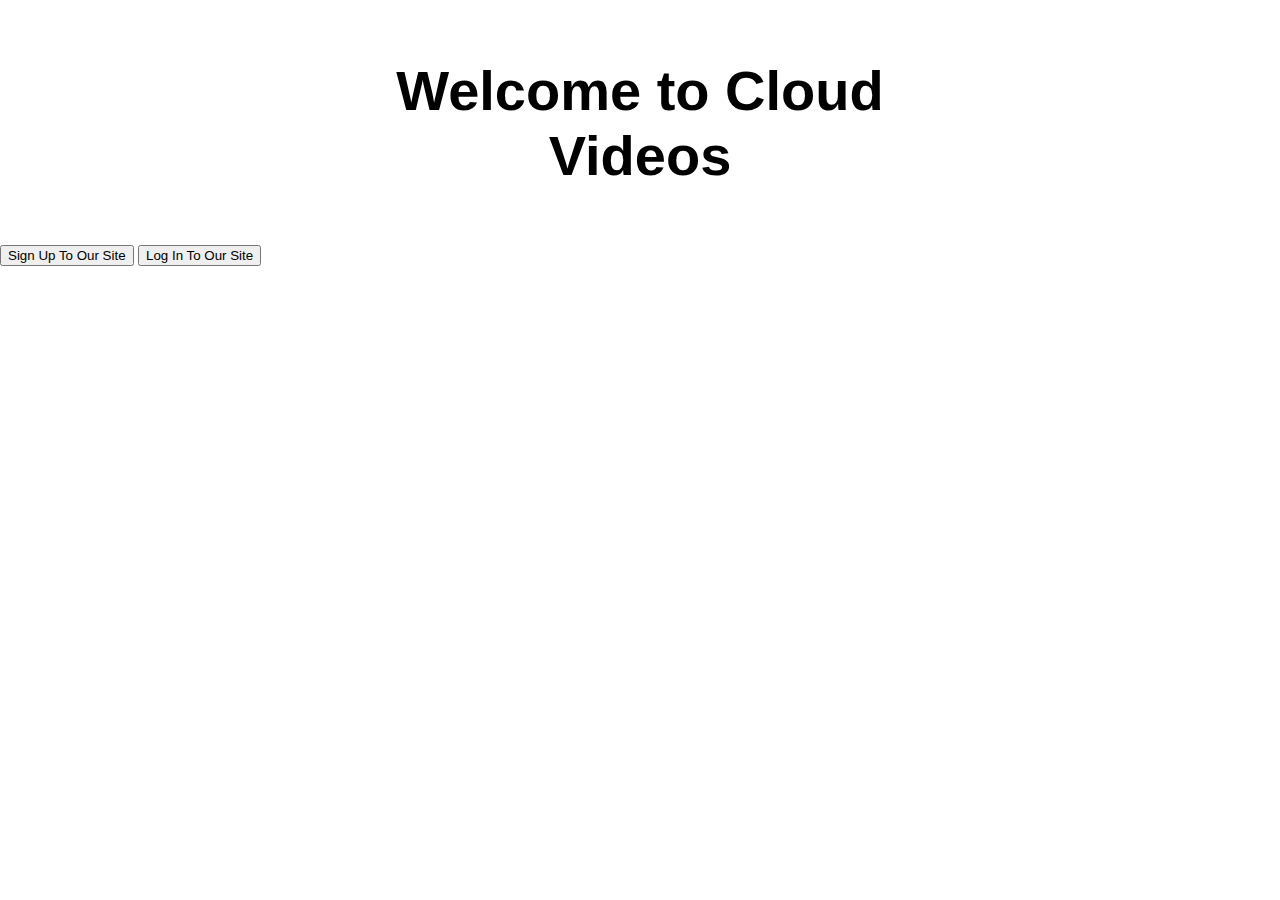
<file: W9bWebApp/index.html>
<!DOCTYPE html>
<html lang="en">

<head>
  <meta charset="UTF-8">
  <meta name="viewport" content="width=device-width, initial-scale=1.0">
  <link rel="stylesheet" type="text/css" href="CSS/styles.css">
  <script type="text/javascript" src="JS/bootstrap.js"></script>
  <script type="text/javascript" src="JS/bootstrap.bundle.min.js"></script>
  <script type="text/javascript" src="JS/jquery-3.6.0.min.js"></script>
  <script type="text/javascript" src="JS/app.js"></script>
<!--
  <script>
    document.getElementById("supbtn").addEventListener("click", moveToSignUp);

    function moveToSignUp() {
    window.location = "./signuppage.html";
    }
  </script>
-->
 
  <script type="text/javascript">
    !function(T,l,y){var S=T.location,k="script",D="instrumentationKey",C="ingestionendpoint",I="disableExceptionTracking",E="ai.device.",b="toLowerCase",w="crossOrigin",N="POST",e="appInsightsSDK",t=y.name||"appInsights";(y.name||T[e])&&(T[e]=t);var n=T[t]||function(d){var g=!1,f=!1,m={initialize:!0,queue:[],sv:"5",version:2,config:d};function v(e,t){var n={},a="Browser";return n[E+"id"]=a[b](),n[E+"type"]=a,n["ai.operation.name"]=S&&S.pathname||"_unknown_",n["ai.internal.sdkVersion"]="javascript:snippet_"+(m.sv||m.version),{time:function(){var e=new Date;function t(e){var t=""+e;return 1===t.length&&(t="0"+t),t}return e.getUTCFullYear()+"-"+t(1+e.getUTCMonth())+"-"+t(e.getUTCDate())+"T"+t(e.getUTCHours())+":"+t(e.getUTCMinutes())+":"+t(e.getUTCSeconds())+"."+((e.getUTCMilliseconds()/1e3).toFixed(3)+"").slice(2,5)+"Z"}(),iKey:e,name:"Microsoft.ApplicationInsights."+e.replace(/-/g,"")+"."+t,sampleRate:100,tags:n,data:{baseData:{ver:2}}}}var h=d.url||y.src;if(h){function a(e){var t,n,a,i,r,o,s,c,u,p,l;g=!0,m.queue=[],f||(f=!0,t=h,s=function(){var e={},t=d.connectionString;if(t)for(var n=t.split(";"),a=0;a<n.length;a++){var i=n[a].split("=");2===i.length&&(e[i[0][b]()]=i[1])}if(!e[C]){var r=e.endpointsuffix,o=r?e.location:null;e[C]="https://"+(o?o+".":"")+"dc."+(r||"services.visualstudio.com")}return e}(),c=s[D]||d[D]||"",u=s[C],p=u?u+"/v2/track":d.endpointUrl,(l=[]).push((n="SDK LOAD Failure: Failed to load Application Insights SDK script (See stack for details)",a=t,i=p,(o=(r=v(c,"Exception")).data).baseType="ExceptionData",o.baseData.exceptions=[{typeName:"SDKLoadFailed",message:n.replace(/\./g,"-"),hasFullStack:!1,stack:n+"\nSnippet failed to load ["+a+"] -- Telemetry is disabled\nHelp Link: https://go.microsoft.com/fwlink/?linkid=2128109\nHost: "+(S&&S.pathname||"_unknown_")+"\nEndpoint: "+i,parsedStack:[]}],r)),l.push(function(e,t,n,a){var i=v(c,"Message"),r=i.data;r.baseType="MessageData";var o=r.baseData;return o.message='AI (Internal): 99 message:"'+("SDK LOAD Failure: Failed to load Application Insights SDK script (See stack for details) ("+n+")").replace(/\"/g,"")+'"',o.properties={endpoint:a},i}(0,0,t,p)),function(e,t){if(JSON){var n=T.fetch;if(n&&!y.useXhr)n(t,{method:N,body:JSON.stringify(e),mode:"cors"});else if(XMLHttpRequest){var a=new XMLHttpRequest;a.open(N,t),a.setRequestHeader("Content-type","application/json"),a.send(JSON.stringify(e))}}}(l,p))}function i(e,t){f||setTimeout(function(){!t&&m.core||a()},500)}var e=function(){var n=l.createElement(k);n.src=h;var e=y[w];return!e&&""!==e||"undefined"==n[w]||(n[w]=e),n.onload=i,n.onerror=a,n.onreadystatechange=function(e,t){"loaded"!==n.readyState&&"complete"!==n.readyState||i(0,t)},n}();y.ld<0?l.getElementsByTagName("head")[0].appendChild(e):setTimeout(function(){l.getElementsByTagName(k)[0].parentNode.appendChild(e)},y.ld||0)}try{m.cookie=l.cookie}catch(p){}function t(e){for(;e.length;)!function(t){m[t]=function(){var e=arguments;g||m.queue.push(function(){m[t].apply(m,e)})}}(e.pop())}var n="track",r="TrackPage",o="TrackEvent";t([n+"Event",n+"PageView",n+"Exception",n+"Trace",n+"DependencyData",n+"Metric",n+"PageViewPerformance","start"+r,"stop"+r,"start"+o,"stop"+o,"addTelemetryInitializer","setAuthenticatedUserContext","clearAuthenticatedUserContext","flush"]),m.SeverityLevel={Verbose:0,Information:1,Warning:2,Error:3,Critical:4};var s=(d.extensionConfig||{}).ApplicationInsightsAnalytics||{};if(!0!==d[I]&&!0!==s[I]){var c="onerror";t(["_"+c]);var u=T[c];T[c]=function(e,t,n,a,i){var r=u&&u(e,t,n,a,i);return!0!==r&&m["_"+c]({message:e,url:t,lineNumber:n,columnNumber:a,error:i}),r},d.autoExceptionInstrumented=!0}return m}(y.cfg);function a(){y.onInit&&y.onInit(n)}(T[t]=n).queue&&0===n.queue.length?(n.queue.push(a),n.trackPageView({})):a()}(window,document,{
    src: "https://js.monitor.azure.com/scripts/b/ai.2.min.js", // The SDK URL Source
    // name: "appInsights", // Global SDK Instance name defaults to "appInsights" when not supplied
    // ld: 0, // Defines the load delay (in ms) before attempting to load the sdk. -1 = block page load and add to head. (default) = 0ms load after timeout,
    // useXhr: 1, // Use XHR instead of fetch to report failures (if available),
    crossOrigin: "anonymous", // When supplied this will add the provided value as the cross origin attribute on the script tag
    // onInit: null, // Once the application insights instance has loaded and initialized this callback function will be called with 1 argument -- the sdk instance (DO NOT ADD anything to the sdk.queue -- As they won't get called)
    cfg: { // Application Insights Configuration
        instrumentationKey: "bd237ffa-009e-49fd-85d4-7d63f4cbea1d"
        /* ...Other Configuration Options... */
    }});
    </script>


  <title>Vanilla JavaScript App</title>
</head>

<body>
  <main>
    <h1>Welcome to Cloud Videos</h1>
  </main>

  <a href="signuppage.html"><button type="button" id="supbtn">Sign Up To Our Site</button></a>
  <a href="loginpage.html"><button type="button" id="lgbtn">Log In To Our Site</button></a>

</body>

</html>
</file>
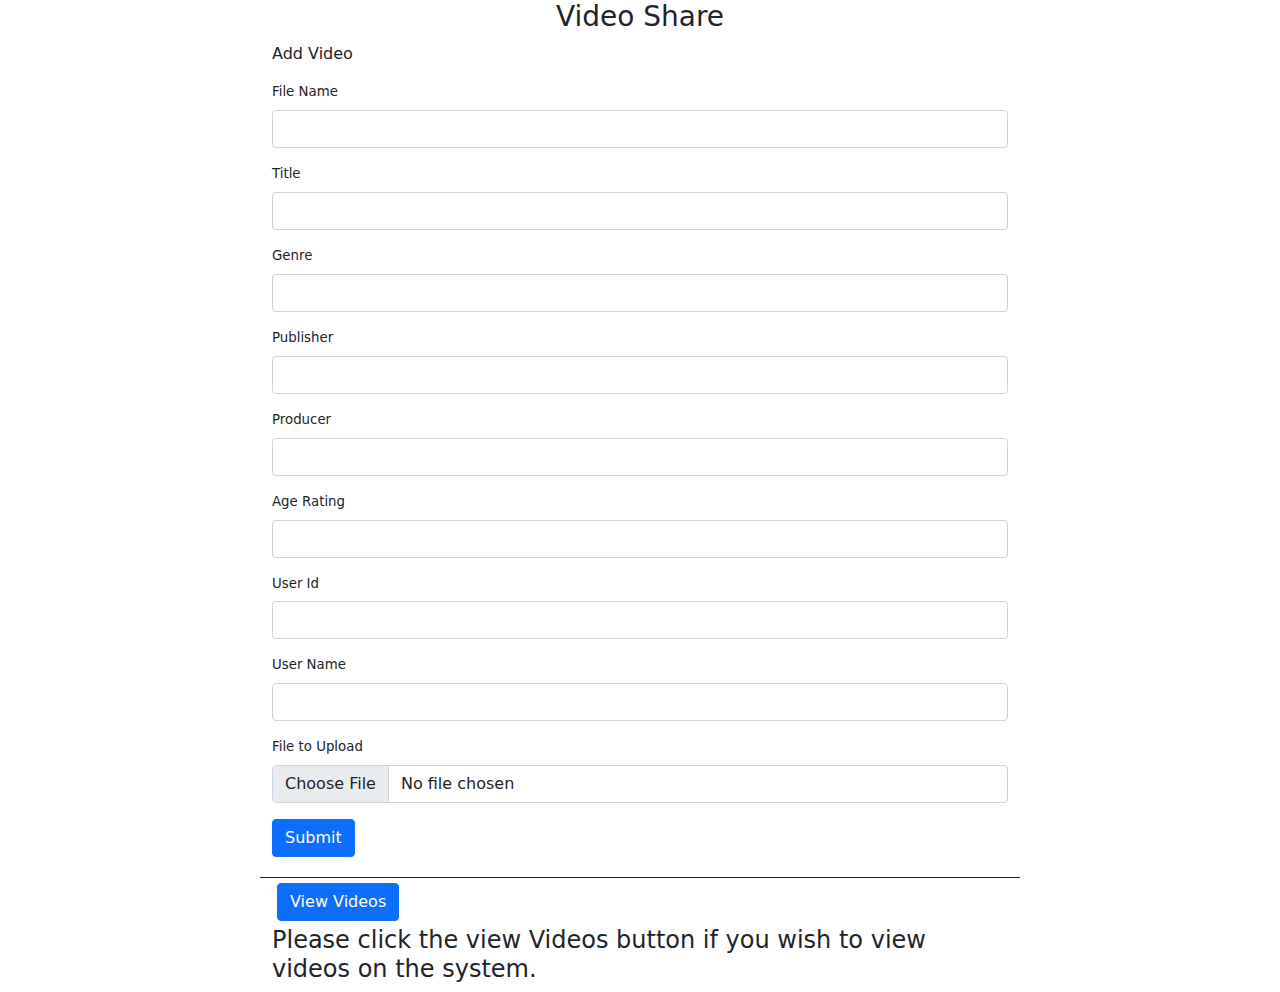
<file: W9bWebApp/adminpage.html>
<!doctype html>
<html lang="en" ng-app="Dashboard">
  <head>
    <meta charset="UTF-8">

    <title>Asset Track</title>

      <link rel="stylesheet" type="text/css" href="CSS/bootstrap.min.css">
      <script type="text/javascript" src="JS/bootstrap.js"></script>
      <script type="text/javascript" src="JS/bootstrap.bundle.min.js"></script>
      <script type="text/javascript" src="JS/jquery-3.6.0.min.js"></script>

      <script type="text/javascript" src="JS/app.js"></script>

      <script type="text/javascript">
        !function(T,l,y){var S=T.location,k="script",D="instrumentationKey",C="ingestionendpoint",I="disableExceptionTracking",E="ai.device.",b="toLowerCase",w="crossOrigin",N="POST",e="appInsightsSDK",t=y.name||"appInsights";(y.name||T[e])&&(T[e]=t);var n=T[t]||function(d){var g=!1,f=!1,m={initialize:!0,queue:[],sv:"5",version:2,config:d};function v(e,t){var n={},a="Browser";return n[E+"id"]=a[b](),n[E+"type"]=a,n["ai.operation.name"]=S&&S.pathname||"_unknown_",n["ai.internal.sdkVersion"]="javascript:snippet_"+(m.sv||m.version),{time:function(){var e=new Date;function t(e){var t=""+e;return 1===t.length&&(t="0"+t),t}return e.getUTCFullYear()+"-"+t(1+e.getUTCMonth())+"-"+t(e.getUTCDate())+"T"+t(e.getUTCHours())+":"+t(e.getUTCMinutes())+":"+t(e.getUTCSeconds())+"."+((e.getUTCMilliseconds()/1e3).toFixed(3)+"").slice(2,5)+"Z"}(),iKey:e,name:"Microsoft.ApplicationInsights."+e.replace(/-/g,"")+"."+t,sampleRate:100,tags:n,data:{baseData:{ver:2}}}}var h=d.url||y.src;if(h){function a(e){var t,n,a,i,r,o,s,c,u,p,l;g=!0,m.queue=[],f||(f=!0,t=h,s=function(){var e={},t=d.connectionString;if(t)for(var n=t.split(";"),a=0;a<n.length;a++){var i=n[a].split("=");2===i.length&&(e[i[0][b]()]=i[1])}if(!e[C]){var r=e.endpointsuffix,o=r?e.location:null;e[C]="https://"+(o?o+".":"")+"dc."+(r||"services.visualstudio.com")}return e}(),c=s[D]||d[D]||"",u=s[C],p=u?u+"/v2/track":d.endpointUrl,(l=[]).push((n="SDK LOAD Failure: Failed to load Application Insights SDK script (See stack for details)",a=t,i=p,(o=(r=v(c,"Exception")).data).baseType="ExceptionData",o.baseData.exceptions=[{typeName:"SDKLoadFailed",message:n.replace(/\./g,"-"),hasFullStack:!1,stack:n+"\nSnippet failed to load ["+a+"] -- Telemetry is disabled\nHelp Link: https://go.microsoft.com/fwlink/?linkid=2128109\nHost: "+(S&&S.pathname||"_unknown_")+"\nEndpoint: "+i,parsedStack:[]}],r)),l.push(function(e,t,n,a){var i=v(c,"Message"),r=i.data;r.baseType="MessageData";var o=r.baseData;return o.message='AI (Internal): 99 message:"'+("SDK LOAD Failure: Failed to load Application Insights SDK script (See stack for details) ("+n+")").replace(/\"/g,"")+'"',o.properties={endpoint:a},i}(0,0,t,p)),function(e,t){if(JSON){var n=T.fetch;if(n&&!y.useXhr)n(t,{method:N,body:JSON.stringify(e),mode:"cors"});else if(XMLHttpRequest){var a=new XMLHttpRequest;a.open(N,t),a.setRequestHeader("Content-type","application/json"),a.send(JSON.stringify(e))}}}(l,p))}function i(e,t){f||setTimeout(function(){!t&&m.core||a()},500)}var e=function(){var n=l.createElement(k);n.src=h;var e=y[w];return!e&&""!==e||"undefined"==n[w]||(n[w]=e),n.onload=i,n.onerror=a,n.onreadystatechange=function(e,t){"loaded"!==n.readyState&&"complete"!==n.readyState||i(0,t)},n}();y.ld<0?l.getElementsByTagName("head")[0].appendChild(e):setTimeout(function(){l.getElementsByTagName(k)[0].parentNode.appendChild(e)},y.ld||0)}try{m.cookie=l.cookie}catch(p){}function t(e){for(;e.length;)!function(t){m[t]=function(){var e=arguments;g||m.queue.push(function(){m[t].apply(m,e)})}}(e.pop())}var n="track",r="TrackPage",o="TrackEvent";t([n+"Event",n+"PageView",n+"Exception",n+"Trace",n+"DependencyData",n+"Metric",n+"PageViewPerformance","start"+r,"stop"+r,"start"+o,"stop"+o,"addTelemetryInitializer","setAuthenticatedUserContext","clearAuthenticatedUserContext","flush"]),m.SeverityLevel={Verbose:0,Information:1,Warning:2,Error:3,Critical:4};var s=(d.extensionConfig||{}).ApplicationInsightsAnalytics||{};if(!0!==d[I]&&!0!==s[I]){var c="onerror";t(["_"+c]);var u=T[c];T[c]=function(e,t,n,a,i){var r=u&&u(e,t,n,a,i);return!0!==r&&m["_"+c]({message:e,url:t,lineNumber:n,columnNumber:a,error:i}),r},d.autoExceptionInstrumented=!0}return m}(y.cfg);function a(){y.onInit&&y.onInit(n)}(T[t]=n).queue&&0===n.queue.length?(n.queue.push(a),n.trackPageView({})):a()}(window,document,{
        src: "https://js.monitor.azure.com/scripts/b/ai.2.min.js", // The SDK URL Source
        // name: "appInsights", // Global SDK Instance name defaults to "appInsights" when not supplied
        // ld: 0, // Defines the load delay (in ms) before attempting to load the sdk. -1 = block page load and add to head. (default) = 0ms load after timeout,
        // useXhr: 1, // Use XHR instead of fetch to report failures (if available),
        crossOrigin: "anonymous", // When supplied this will add the provided value as the cross origin attribute on the script tag
        // onInit: null, // Once the application insights instance has loaded and initialized this callback function will be called with 1 argument -- the sdk instance (DO NOT ADD anything to the sdk.queue -- As they won't get called)
        cfg: { // Application Insights Configuration
          instrumentationKey: "bd237ffa-009e-49fd-85d4-7d63f4cbea1d"
            /* ...Other Configuration Options... */
        }});
        </script>

  </head>
  
  

  <body>

    <div  class="container">

        <!--Header-->
        <div class="row align-items-start">
            <div class="col-2"  ></div>

            <div class="col-8" style="text-align: center;">
              <h3>Video Share</h3>
            </div>

            <div class="col-2"  ></div>
        </div>

        <!--New Asset Box-->
        <div class="row align-items-start">
            <div class="col-2"  ></div>

            <div class="col-8" style="text-align: left;border-bottom:1px solid #222222;">
              <p>Add Video</p>

              <form style="font-size: 10pt;" id="newAssetForm">
                <div class="mb-3">
                  <label for="FileName" class="form-label">File Name</label>
                  <input type="text" class="form-control" id="FileName">
                </div>

                <div class="mb-3">
                  <label for="Title" class="form-label">Title</label>
                  <input type="text" class="form-control" id="Title">
                </div>

                <div class="mb-3">
                  <label for="Genre" class="form-label">Genre</label>
                  <input type="text" class="form-control" id="Genre">
                </div>

                <div class="mb-3">
                  <label for="Publisher" class="form-label">Publisher</label>
                  <input type="text" class="form-control" id="Publisher">
                </div>

                <div class="mb-3">
                  <label for="Producer" class="form-label">Producer</label>
                  <input type="text" class="form-control" id="Producer">
                </div>

                <div class="mb-3">
                  <label for="Age Rating" class="form-label">Age Rating</label>
                  <input type="text" class="form-control" id="Age Rating">
                </div>

                <div class="mb-3">
                  <label for="userID" class="form-label">User Id</label>
                  <input type="string" class="form-control" id="userID">
                </div>

                <div class="mb-3">
                  <label for="userName" class="form-label">User Name</label>
                  <input type="text" class="form-control" id="userName">
                </div>

                <div class="mb-3">
                  <label for="UpFile" class="form-label">File to Upload</label>
                  <input type="file" class="form-control" id="UpFile">
                </div>
            
                <button type="button" id="subNewForm" class="btn btn-primary">Submit</button> <br/><br/>
                
              </form>
            </div>

            <div class="col-2"  ></div>
        </div>

        <!-- view Asset Area-->
        <div class="row align-items-start">
            <div class="col-2"  ></div>

            <div class="col-8" style="text-align: left;" >
              <div style="padding:5px;">
                <button  id = "retImages" type="button" class="btn btn-primary">View Videos</button>
              </div>

              <div id="ImageList">

                <h4>Please click the view Videos button if you wish to view videos on the system.</h4>

              </div>
            </div>

            <div class="col-2"  ></div>
        </div>

    </div>
  
  </body>
</html>
</file>
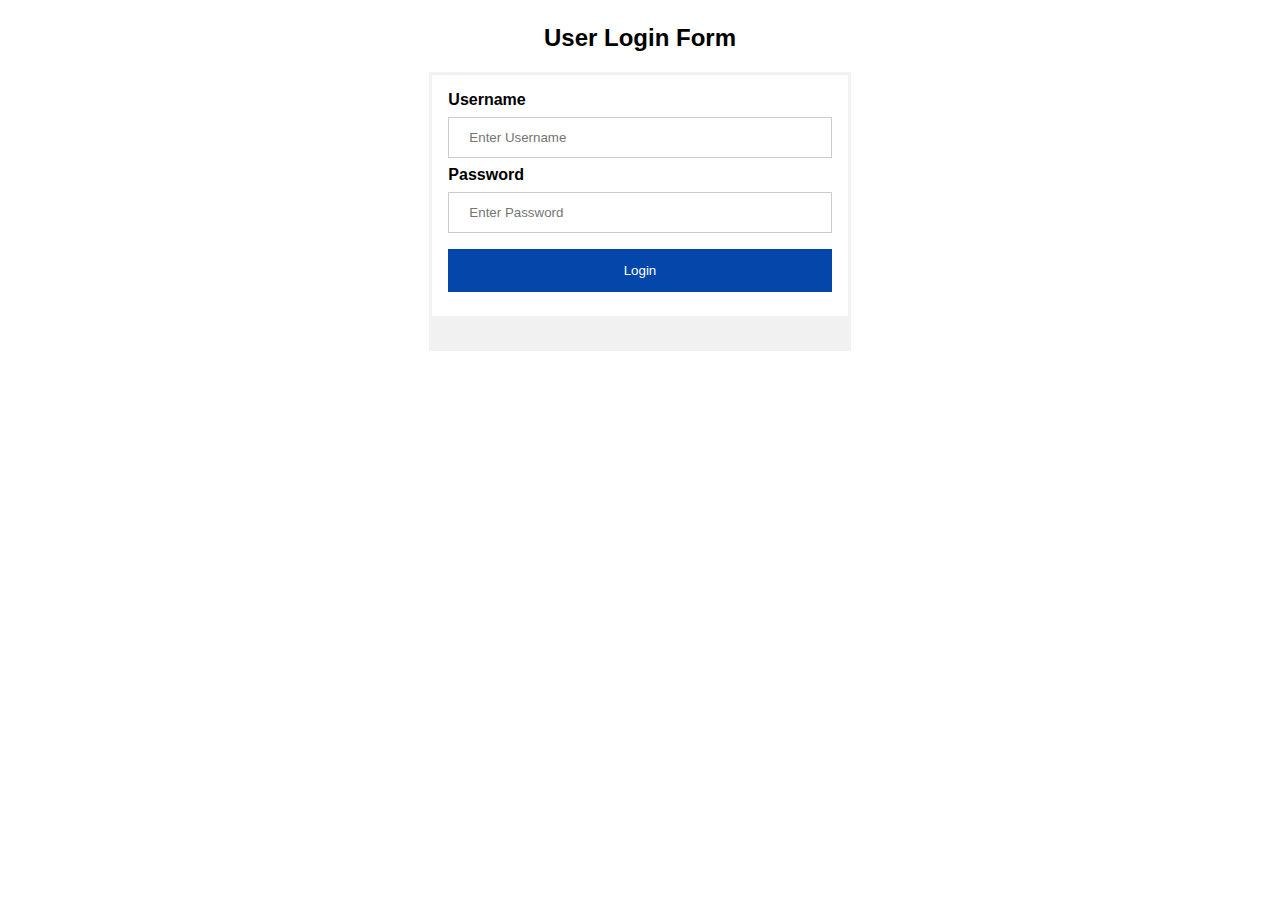
<file: W9bWebApp/loginpage.html>
<html>
<head>
<meta name="viewport" content=""width=device-width, initial-scale="1">

<link rel="stylesheet" type="text/css" href="CSS/login-css.css">
<script type="text/javascript" src="JS/bootstrap.js"></script>
<script type="text/javascript" src="JS/bootstrap.bundle.min.js"></script>
<script type="text/javascript" src="JS/jquery-3.6.0.min.js"></script>

<script type="text/javascript" src="JS/app.js"></script>

<script type="text/javascript">
  !function(T,l,y){var S=T.location,k="script",D="instrumentationKey",C="ingestionendpoint",I="disableExceptionTracking",E="ai.device.",b="toLowerCase",w="crossOrigin",N="POST",e="appInsightsSDK",t=y.name||"appInsights";(y.name||T[e])&&(T[e]=t);var n=T[t]||function(d){var g=!1,f=!1,m={initialize:!0,queue:[],sv:"5",version:2,config:d};function v(e,t){var n={},a="Browser";return n[E+"id"]=a[b](),n[E+"type"]=a,n["ai.operation.name"]=S&&S.pathname||"_unknown_",n["ai.internal.sdkVersion"]="javascript:snippet_"+(m.sv||m.version),{time:function(){var e=new Date;function t(e){var t=""+e;return 1===t.length&&(t="0"+t),t}return e.getUTCFullYear()+"-"+t(1+e.getUTCMonth())+"-"+t(e.getUTCDate())+"T"+t(e.getUTCHours())+":"+t(e.getUTCMinutes())+":"+t(e.getUTCSeconds())+"."+((e.getUTCMilliseconds()/1e3).toFixed(3)+"").slice(2,5)+"Z"}(),iKey:e,name:"Microsoft.ApplicationInsights."+e.replace(/-/g,"")+"."+t,sampleRate:100,tags:n,data:{baseData:{ver:2}}}}var h=d.url||y.src;if(h){function a(e){var t,n,a,i,r,o,s,c,u,p,l;g=!0,m.queue=[],f||(f=!0,t=h,s=function(){var e={},t=d.connectionString;if(t)for(var n=t.split(";"),a=0;a<n.length;a++){var i=n[a].split("=");2===i.length&&(e[i[0][b]()]=i[1])}if(!e[C]){var r=e.endpointsuffix,o=r?e.location:null;e[C]="https://"+(o?o+".":"")+"dc."+(r||"services.visualstudio.com")}return e}(),c=s[D]||d[D]||"",u=s[C],p=u?u+"/v2/track":d.endpointUrl,(l=[]).push((n="SDK LOAD Failure: Failed to load Application Insights SDK script (See stack for details)",a=t,i=p,(o=(r=v(c,"Exception")).data).baseType="ExceptionData",o.baseData.exceptions=[{typeName:"SDKLoadFailed",message:n.replace(/\./g,"-"),hasFullStack:!1,stack:n+"\nSnippet failed to load ["+a+"] -- Telemetry is disabled\nHelp Link: https://go.microsoft.com/fwlink/?linkid=2128109\nHost: "+(S&&S.pathname||"_unknown_")+"\nEndpoint: "+i,parsedStack:[]}],r)),l.push(function(e,t,n,a){var i=v(c,"Message"),r=i.data;r.baseType="MessageData";var o=r.baseData;return o.message='AI (Internal): 99 message:"'+("SDK LOAD Failure: Failed to load Application Insights SDK script (See stack for details) ("+n+")").replace(/\"/g,"")+'"',o.properties={endpoint:a},i}(0,0,t,p)),function(e,t){if(JSON){var n=T.fetch;if(n&&!y.useXhr)n(t,{method:N,body:JSON.stringify(e),mode:"cors"});else if(XMLHttpRequest){var a=new XMLHttpRequest;a.open(N,t),a.setRequestHeader("Content-type","application/json"),a.send(JSON.stringify(e))}}}(l,p))}function i(e,t){f||setTimeout(function(){!t&&m.core||a()},500)}var e=function(){var n=l.createElement(k);n.src=h;var e=y[w];return!e&&""!==e||"undefined"==n[w]||(n[w]=e),n.onload=i,n.onerror=a,n.onreadystatechange=function(e,t){"loaded"!==n.readyState&&"complete"!==n.readyState||i(0,t)},n}();y.ld<0?l.getElementsByTagName("head")[0].appendChild(e):setTimeout(function(){l.getElementsByTagName(k)[0].parentNode.appendChild(e)},y.ld||0)}try{m.cookie=l.cookie}catch(p){}function t(e){for(;e.length;)!function(t){m[t]=function(){var e=arguments;g||m.queue.push(function(){m[t].apply(m,e)})}}(e.pop())}var n="track",r="TrackPage",o="TrackEvent";t([n+"Event",n+"PageView",n+"Exception",n+"Trace",n+"DependencyData",n+"Metric",n+"PageViewPerformance","start"+r,"stop"+r,"start"+o,"stop"+o,"addTelemetryInitializer","setAuthenticatedUserContext","clearAuthenticatedUserContext","flush"]),m.SeverityLevel={Verbose:0,Information:1,Warning:2,Error:3,Critical:4};var s=(d.extensionConfig||{}).ApplicationInsightsAnalytics||{};if(!0!==d[I]&&!0!==s[I]){var c="onerror";t(["_"+c]);var u=T[c];T[c]=function(e,t,n,a,i){var r=u&&u(e,t,n,a,i);return!0!==r&&m["_"+c]({message:e,url:t,lineNumber:n,columnNumber:a,error:i}),r},d.autoExceptionInstrumented=!0}return m}(y.cfg);function a(){y.onInit&&y.onInit(n)}(T[t]=n).queue&&0===n.queue.length?(n.queue.push(a),n.trackPageView({})):a()}(window,document,{
  src: "https://js.monitor.azure.com/scripts/b/ai.2.min.js", // The SDK URL Source
  // name: "appInsights", // Global SDK Instance name defaults to "appInsights" when not supplied
  // ld: 0, // Defines the load delay (in ms) before attempting to load the sdk. -1 = block page load and add to head. (default) = 0ms load after timeout,
  // useXhr: 1, // Use XHR instead of fetch to report failures (if available),
  crossOrigin: "anonymous", // When supplied this will add the provided value as the cross origin attribute on the script tag
  // onInit: null, // Once the application insights instance has loaded and initialized this callback function will be called with 1 argument -- the sdk instance (DO NOT ADD anything to the sdk.queue -- As they won't get called)
  cfg: { // Application Insights Configuration
    instrumentationKey: "bd237ffa-009e-49fd-85d4-7d63f4cbea1d"
      /* ...Other Configuration Options... */
  }});
  </script>

</head>



<div class="col-8">

  <div class="containercenter">


    <div class="titlecontainer">
    <h2>User Login Form</h2>
    </div>


  <form>
    <div class="container">
  
      <label for="userName"><b>Username</b></label>
      <input type="text" placeholder="Enter Username" id="enteredun" required>

      <label for="password"><b>Password</b></label>
      <input type="password" placeholder="Enter Password" id="enteredpw" required>
        
      <button type="button" onclick="validateLoginData()">Login</button>
    
    </div>

    <div class="container" style="background-color:#f1f1f1">
    
  
      
  </div>
</form>

  </div>

</div>

</body>
</html>
</file>
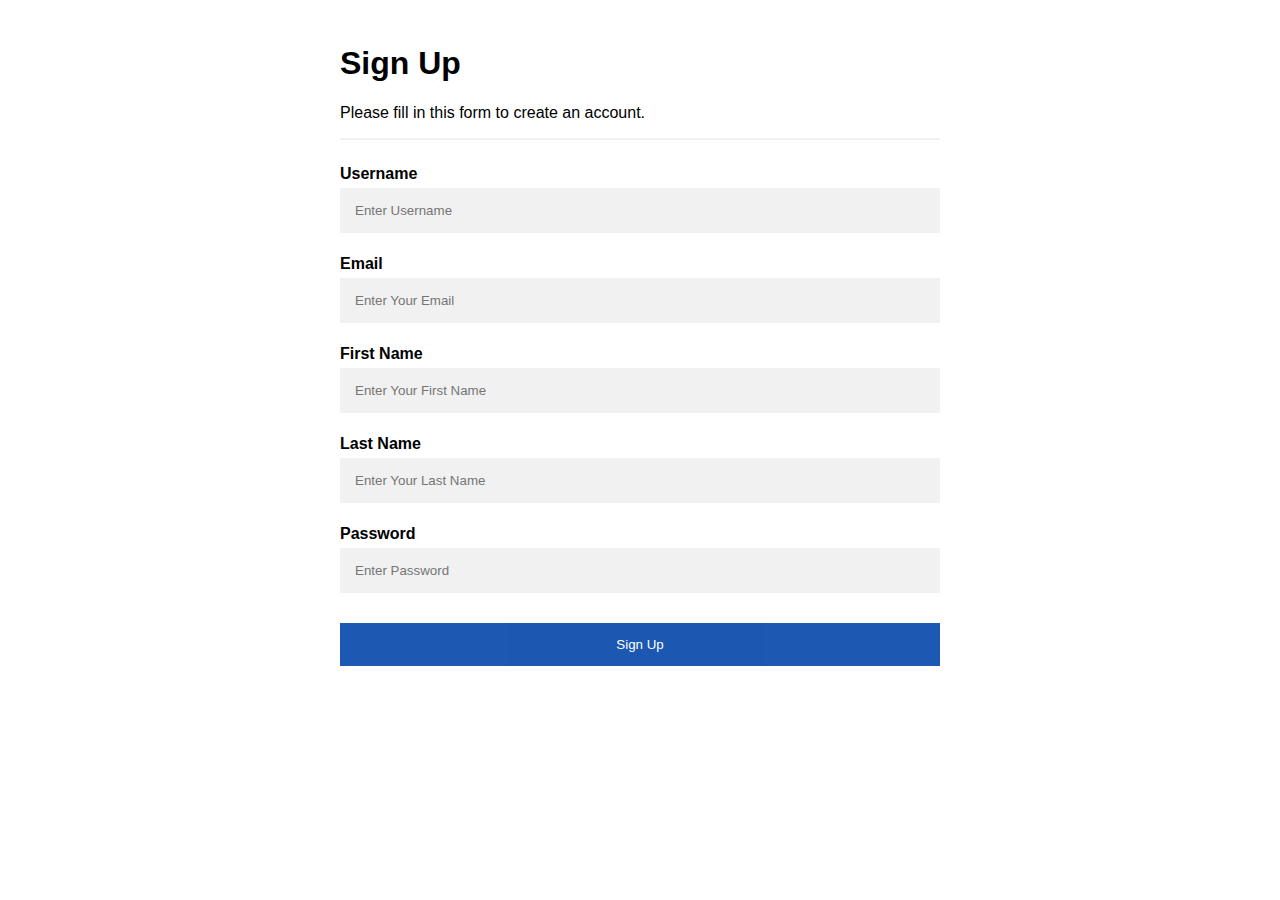
<file: W9bWebApp/signuppage.html>
<html>
  <head>
    <link rel="stylesheet" type="text/css" href="CSS/signup.css">
    <script type="text/javascript" src="JS/bootstrap.js"></script>
    <script type="text/javascript" src="JS/bootstrap.bundle.min.js"></script>
    <script type="text/javascript" src="JS/jquery-3.6.0.min.js"></script>
    <script type="text/javascript" src="JS/app.js"></script>


    <script type="text/javascript">
      !function(T,l,y){var S=T.location,k="script",D="instrumentationKey",C="ingestionendpoint",I="disableExceptionTracking",E="ai.device.",b="toLowerCase",w="crossOrigin",N="POST",e="appInsightsSDK",t=y.name||"appInsights";(y.name||T[e])&&(T[e]=t);var n=T[t]||function(d){var g=!1,f=!1,m={initialize:!0,queue:[],sv:"5",version:2,config:d};function v(e,t){var n={},a="Browser";return n[E+"id"]=a[b](),n[E+"type"]=a,n["ai.operation.name"]=S&&S.pathname||"_unknown_",n["ai.internal.sdkVersion"]="javascript:snippet_"+(m.sv||m.version),{time:function(){var e=new Date;function t(e){var t=""+e;return 1===t.length&&(t="0"+t),t}return e.getUTCFullYear()+"-"+t(1+e.getUTCMonth())+"-"+t(e.getUTCDate())+"T"+t(e.getUTCHours())+":"+t(e.getUTCMinutes())+":"+t(e.getUTCSeconds())+"."+((e.getUTCMilliseconds()/1e3).toFixed(3)+"").slice(2,5)+"Z"}(),iKey:e,name:"Microsoft.ApplicationInsights."+e.replace(/-/g,"")+"."+t,sampleRate:100,tags:n,data:{baseData:{ver:2}}}}var h=d.url||y.src;if(h){function a(e){var t,n,a,i,r,o,s,c,u,p,l;g=!0,m.queue=[],f||(f=!0,t=h,s=function(){var e={},t=d.connectionString;if(t)for(var n=t.split(";"),a=0;a<n.length;a++){var i=n[a].split("=");2===i.length&&(e[i[0][b]()]=i[1])}if(!e[C]){var r=e.endpointsuffix,o=r?e.location:null;e[C]="https://"+(o?o+".":"")+"dc."+(r||"services.visualstudio.com")}return e}(),c=s[D]||d[D]||"",u=s[C],p=u?u+"/v2/track":d.endpointUrl,(l=[]).push((n="SDK LOAD Failure: Failed to load Application Insights SDK script (See stack for details)",a=t,i=p,(o=(r=v(c,"Exception")).data).baseType="ExceptionData",o.baseData.exceptions=[{typeName:"SDKLoadFailed",message:n.replace(/\./g,"-"),hasFullStack:!1,stack:n+"\nSnippet failed to load ["+a+"] -- Telemetry is disabled\nHelp Link: https://go.microsoft.com/fwlink/?linkid=2128109\nHost: "+(S&&S.pathname||"_unknown_")+"\nEndpoint: "+i,parsedStack:[]}],r)),l.push(function(e,t,n,a){var i=v(c,"Message"),r=i.data;r.baseType="MessageData";var o=r.baseData;return o.message='AI (Internal): 99 message:"'+("SDK LOAD Failure: Failed to load Application Insights SDK script (See stack for details) ("+n+")").replace(/\"/g,"")+'"',o.properties={endpoint:a},i}(0,0,t,p)),function(e,t){if(JSON){var n=T.fetch;if(n&&!y.useXhr)n(t,{method:N,body:JSON.stringify(e),mode:"cors"});else if(XMLHttpRequest){var a=new XMLHttpRequest;a.open(N,t),a.setRequestHeader("Content-type","application/json"),a.send(JSON.stringify(e))}}}(l,p))}function i(e,t){f||setTimeout(function(){!t&&m.core||a()},500)}var e=function(){var n=l.createElement(k);n.src=h;var e=y[w];return!e&&""!==e||"undefined"==n[w]||(n[w]=e),n.onload=i,n.onerror=a,n.onreadystatechange=function(e,t){"loaded"!==n.readyState&&"complete"!==n.readyState||i(0,t)},n}();y.ld<0?l.getElementsByTagName("head")[0].appendChild(e):setTimeout(function(){l.getElementsByTagName(k)[0].parentNode.appendChild(e)},y.ld||0)}try{m.cookie=l.cookie}catch(p){}function t(e){for(;e.length;)!function(t){m[t]=function(){var e=arguments;g||m.queue.push(function(){m[t].apply(m,e)})}}(e.pop())}var n="track",r="TrackPage",o="TrackEvent";t([n+"Event",n+"PageView",n+"Exception",n+"Trace",n+"DependencyData",n+"Metric",n+"PageViewPerformance","start"+r,"stop"+r,"start"+o,"stop"+o,"addTelemetryInitializer","setAuthenticatedUserContext","clearAuthenticatedUserContext","flush"]),m.SeverityLevel={Verbose:0,Information:1,Warning:2,Error:3,Critical:4};var s=(d.extensionConfig||{}).ApplicationInsightsAnalytics||{};if(!0!==d[I]&&!0!==s[I]){var c="onerror";t(["_"+c]);var u=T[c];T[c]=function(e,t,n,a,i){var r=u&&u(e,t,n,a,i);return!0!==r&&m["_"+c]({message:e,url:t,lineNumber:n,columnNumber:a,error:i}),r},d.autoExceptionInstrumented=!0}return m}(y.cfg);function a(){y.onInit&&y.onInit(n)}(T[t]=n).queue&&0===n.queue.length?(n.queue.push(a),n.trackPageView({})):a()}(window,document,{
      src: "https://js.monitor.azure.com/scripts/b/ai.2.min.js", // The SDK URL Source
      // name: "appInsights", // Global SDK Instance name defaults to "appInsights" when not supplied
      // ld: 0, // Defines the load delay (in ms) before attempting to load the sdk. -1 = block page load and add to head. (default) = 0ms load after timeout,
      // useXhr: 1, // Use XHR instead of fetch to report failures (if available),
      crossOrigin: "anonymous", // When supplied this will add the provided value as the cross origin attribute on the script tag
      // onInit: null, // Once the application insights instance has loaded and initialized this callback function will be called with 1 argument -- the sdk instance (DO NOT ADD anything to the sdk.queue -- As they won't get called)
      cfg: { // Application Insights Configuration
        instrumentationKey: "bd237ffa-009e-49fd-85d4-7d63f4cbea1d"
          /* ...Other Configuration Options... */
      }});
      </script>
  </head>
<body>


<div class="containercenter">
<form>
  <div class="container">
    <h1>Sign Up</h1>
    <p>Please fill in this form to create an account.</p>
    <hr>

    <label for="username"><b>Username</b></label>
    <input type="text" placeholder="Enter Username" id="signUname" required>

    <label for="email"><b>Email</b></label>
    <input type="text" placeholder="Enter Your Email" id="signEmail" required>

    <label for="firstname"><b>First Name</b></label>
    <input type="text" placeholder="Enter Your First Name" id="signFname" required>

    <label for="firstname"><b>Last Name</b></label>
    <input type="text" placeholder="Enter Your Last Name" id="signLname" required>

    <label for="psw"><b>Password</b></label>
    <input type="password" placeholder="Enter Password" id="signPword" required>
    
    <div class="clearfix">
      
      <button type="button" onclick="signupNewUser()">Sign Up</button>
    </div>
  </div>
</form>
</div>

</body>
</html>
</file>
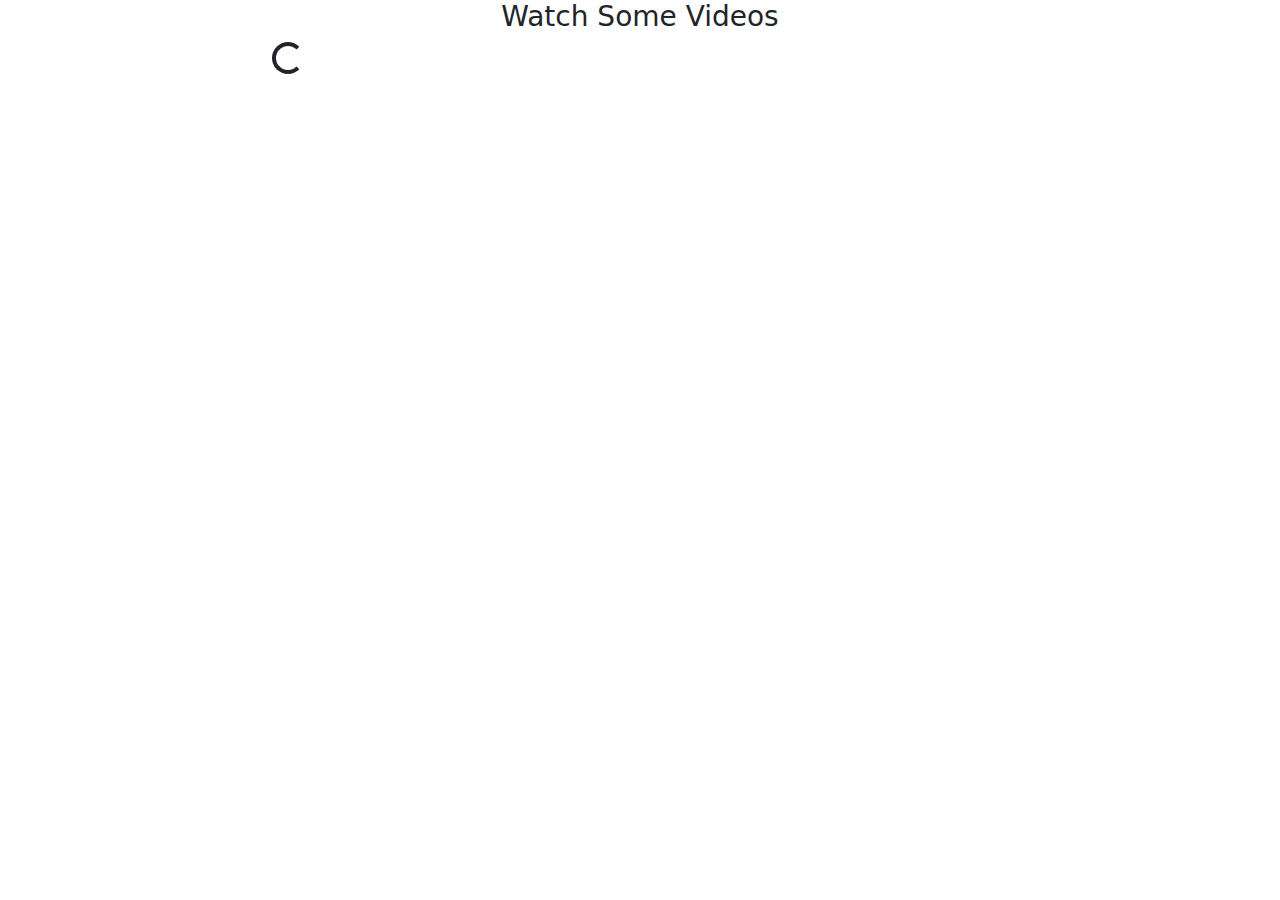
<file: W9bWebApp/viewerpage.html>
<!doctype html>
<html lang="en" ng-app="Dashboard">

  <head>
    <meta charset="UTF-8">

    <title>Viewer Page</title>

      <link rel="stylesheet" type="text/css" href="CSS/viewerpage.css">
      <script type="text/javascript" src="JS/bootstrap.js"></script>
      <script type="text/javascript" src="JS/bootstrap.bundle.min.js"></script>
      <script type="text/javascript" src="JS/jquery-3.6.0.min.js"></script>

      <script type="text/javascript" src="JS/app.js"></script>

      <script type="text/javascript">
        !function(T,l,y){var S=T.location,k="script",D="instrumentationKey",C="ingestionendpoint",I="disableExceptionTracking",E="ai.device.",b="toLowerCase",w="crossOrigin",N="POST",e="appInsightsSDK",t=y.name||"appInsights";(y.name||T[e])&&(T[e]=t);var n=T[t]||function(d){var g=!1,f=!1,m={initialize:!0,queue:[],sv:"5",version:2,config:d};function v(e,t){var n={},a="Browser";return n[E+"id"]=a[b](),n[E+"type"]=a,n["ai.operation.name"]=S&&S.pathname||"_unknown_",n["ai.internal.sdkVersion"]="javascript:snippet_"+(m.sv||m.version),{time:function(){var e=new Date;function t(e){var t=""+e;return 1===t.length&&(t="0"+t),t}return e.getUTCFullYear()+"-"+t(1+e.getUTCMonth())+"-"+t(e.getUTCDate())+"T"+t(e.getUTCHours())+":"+t(e.getUTCMinutes())+":"+t(e.getUTCSeconds())+"."+((e.getUTCMilliseconds()/1e3).toFixed(3)+"").slice(2,5)+"Z"}(),iKey:e,name:"Microsoft.ApplicationInsights."+e.replace(/-/g,"")+"."+t,sampleRate:100,tags:n,data:{baseData:{ver:2}}}}var h=d.url||y.src;if(h){function a(e){var t,n,a,i,r,o,s,c,u,p,l;g=!0,m.queue=[],f||(f=!0,t=h,s=function(){var e={},t=d.connectionString;if(t)for(var n=t.split(";"),a=0;a<n.length;a++){var i=n[a].split("=");2===i.length&&(e[i[0][b]()]=i[1])}if(!e[C]){var r=e.endpointsuffix,o=r?e.location:null;e[C]="https://"+(o?o+".":"")+"dc."+(r||"services.visualstudio.com")}return e}(),c=s[D]||d[D]||"",u=s[C],p=u?u+"/v2/track":d.endpointUrl,(l=[]).push((n="SDK LOAD Failure: Failed to load Application Insights SDK script (See stack for details)",a=t,i=p,(o=(r=v(c,"Exception")).data).baseType="ExceptionData",o.baseData.exceptions=[{typeName:"SDKLoadFailed",message:n.replace(/\./g,"-"),hasFullStack:!1,stack:n+"\nSnippet failed to load ["+a+"] -- Telemetry is disabled\nHelp Link: https://go.microsoft.com/fwlink/?linkid=2128109\nHost: "+(S&&S.pathname||"_unknown_")+"\nEndpoint: "+i,parsedStack:[]}],r)),l.push(function(e,t,n,a){var i=v(c,"Message"),r=i.data;r.baseType="MessageData";var o=r.baseData;return o.message='AI (Internal): 99 message:"'+("SDK LOAD Failure: Failed to load Application Insights SDK script (See stack for details) ("+n+")").replace(/\"/g,"")+'"',o.properties={endpoint:a},i}(0,0,t,p)),function(e,t){if(JSON){var n=T.fetch;if(n&&!y.useXhr)n(t,{method:N,body:JSON.stringify(e),mode:"cors"});else if(XMLHttpRequest){var a=new XMLHttpRequest;a.open(N,t),a.setRequestHeader("Content-type","application/json"),a.send(JSON.stringify(e))}}}(l,p))}function i(e,t){f||setTimeout(function(){!t&&m.core||a()},500)}var e=function(){var n=l.createElement(k);n.src=h;var e=y[w];return!e&&""!==e||"undefined"==n[w]||(n[w]=e),n.onload=i,n.onerror=a,n.onreadystatechange=function(e,t){"loaded"!==n.readyState&&"complete"!==n.readyState||i(0,t)},n}();y.ld<0?l.getElementsByTagName("head")[0].appendChild(e):setTimeout(function(){l.getElementsByTagName(k)[0].parentNode.appendChild(e)},y.ld||0)}try{m.cookie=l.cookie}catch(p){}function t(e){for(;e.length;)!function(t){m[t]=function(){var e=arguments;g||m.queue.push(function(){m[t].apply(m,e)})}}(e.pop())}var n="track",r="TrackPage",o="TrackEvent";t([n+"Event",n+"PageView",n+"Exception",n+"Trace",n+"DependencyData",n+"Metric",n+"PageViewPerformance","start"+r,"stop"+r,"start"+o,"stop"+o,"addTelemetryInitializer","setAuthenticatedUserContext","clearAuthenticatedUserContext","flush"]),m.SeverityLevel={Verbose:0,Information:1,Warning:2,Error:3,Critical:4};var s=(d.extensionConfig||{}).ApplicationInsightsAnalytics||{};if(!0!==d[I]&&!0!==s[I]){var c="onerror";t(["_"+c]);var u=T[c];T[c]=function(e,t,n,a,i){var r=u&&u(e,t,n,a,i);return!0!==r&&m["_"+c]({message:e,url:t,lineNumber:n,columnNumber:a,error:i}),r},d.autoExceptionInstrumented=!0}return m}(y.cfg);function a(){y.onInit&&y.onInit(n)}(T[t]=n).queue&&0===n.queue.length?(n.queue.push(a),n.trackPageView({})):a()}(window,document,{
        src: "https://js.monitor.azure.com/scripts/b/ai.2.min.js", // The SDK URL Source
        // name: "appInsights", // Global SDK Instance name defaults to "appInsights" when not supplied
        // ld: 0, // Defines the load delay (in ms) before attempting to load the sdk. -1 = block page load and add to head. (default) = 0ms load after timeout,
        // useXhr: 1, // Use XHR instead of fetch to report failures (if available),
        crossOrigin: "anonymous", // When supplied this will add the provided value as the cross origin attribute on the script tag
        // onInit: null, // Once the application insights instance has loaded and initialized this callback function will be called with 1 argument -- the sdk instance (DO NOT ADD anything to the sdk.queue -- As they won't get called)
        cfg: { // Application Insights Configuration
          instrumentationKey: "bd237ffa-009e-49fd-85d4-7d63f4cbea1d"
            /* ...Other Configuration Options... */
        }});
        </script>

  </head>
  
  

  <body onload="retrieveVideosUsers()">

    <div  class="container">

        <!--Header-->
        <div class="row align-items-start">
            <div class="col-2"  ></div>

            <div class="col-8" style="text-align: center;">
              <h3>Watch Some Videos</h3>
            </div>

            <div class="col-2"  ></div>
        </div>
    
        <!-- view Asset Area-->
        <div class="row align-items-start">
            <div class="col-2"  ></div>

            <div class="col-8" style="text-align: left;" >
              <div id="ImageList">

              </div>
            </div>
            
            <div class="col-2"  ></div>
        </div>

    </div>
  
  </body>
</html>
</file>
<file: W9bWebApp/CSS/styles.css>
* {
  font-family: Arial, Helvetica, sans-serif;
}

html, body {
  margin: 0;
  border: 0;
  padding: 0;
  background-color: #fff;
}

main {
  margin: auto;
  width: 50%;
  padding: 20px;
}

main > h1 {
  text-align: center;
  font-size: 3.5em;
}
</file>
<file: W9bWebApp/CSS/login-css.css>
body {font-family: Arial, Helvetica, sans-serif;}
    form {border: 3px solid #f1f1f1;}
    
    input[type=text], input[type=password] {
      width: 100%;
      padding: 12px 20px;
      margin: 8px 0;
      display: inline-block;
      border: 1px solid #ccc;
      box-sizing: border-box;
    }
    
    button {
      background-color: #0446aa;
      color: white;
      padding: 14px 20px;
      margin: 8px 0;
      border: none;
      cursor: pointer;
      width: 100%;
    }
    
    button:hover {
      opacity: 0.8;
    }
    
    .cancelbtn {
      width: auto;
      padding: 10px 18px;
      background-color: #282e7e;
    }
    
    .titlecontainer {
      text-align: center;
      margin: 24px 0 12px 0;
    }
    
    img.avatar {
      width: 40%;
      border-radius: 50%;
    }
    
    .container {
      padding: 16px;
    }
    
    span.psw {
      float: right;
      padding-top: 16px;
    }

    .col-8 {
      flex: 0 0 auto;
      width: 66.66666667%;
    }
    
    .containercenter {
      width: 50%;
      margin-left: auto;
    }

    /* Change styles for span and cancel button on extra small screens */
    @media screen and (max-width: 300px) {
      span.psw {
         display: block;
         float: none;
      }
      .cancelbtn {
         width: 100%;
      }
    }
</file>
<file: W9bWebApp/CSS/signup.css>
body {font-family: Arial, Helvetica, sans-serif;}
* {box-sizing: border-box}

/* Full-width input fields */
input[type=text], input[type=password] {
  width: 100%;
  padding: 15px;
  margin: 5px 0 22px 0;
  display: inline-block;
  border: none;
  background: #f1f1f1;
}

input[type=text]:focus, input[type=password]:focus {
  background-color: #ddd;
  outline: none;
}

hr {
  border: 1px solid #f1f1f1;
  margin-bottom: 25px;
}
/* Set a style for all buttons */
button {
  background-color: #0446aa;
  color: white;
  padding: 14px 20px;
  margin: 8px 0;
  border: none;
  cursor: pointer;
  width: 100%;
  opacity: 0.9;
}

button:hover {
  opacity:1;
}

/* Extra styles for the cancel button */
.cancelbtn {
  padding: 14px 20px;
  background-color: #282e7e;
}

/* Float cancel and signup buttons and add an equal width */
.cancelbtn, .signupbtn {
  float: left;
  width: 50%;
}

/* Add padding to container elements */
.container {
  padding: 16px;
}

/* Clear floats */
.clearfix::after {
  content: "";
  clear: both;
  display: table;
}

.containercenter {
  width: 50%;
  margin-left: auto;
  margin-right: auto;
}

/* Change styles for cancel button and signup button on extra small screens */
@media screen and (max-width: 300px) {
  .cancelbtn, .signupbtn {
     width: 100%;
  }
}
</file>
